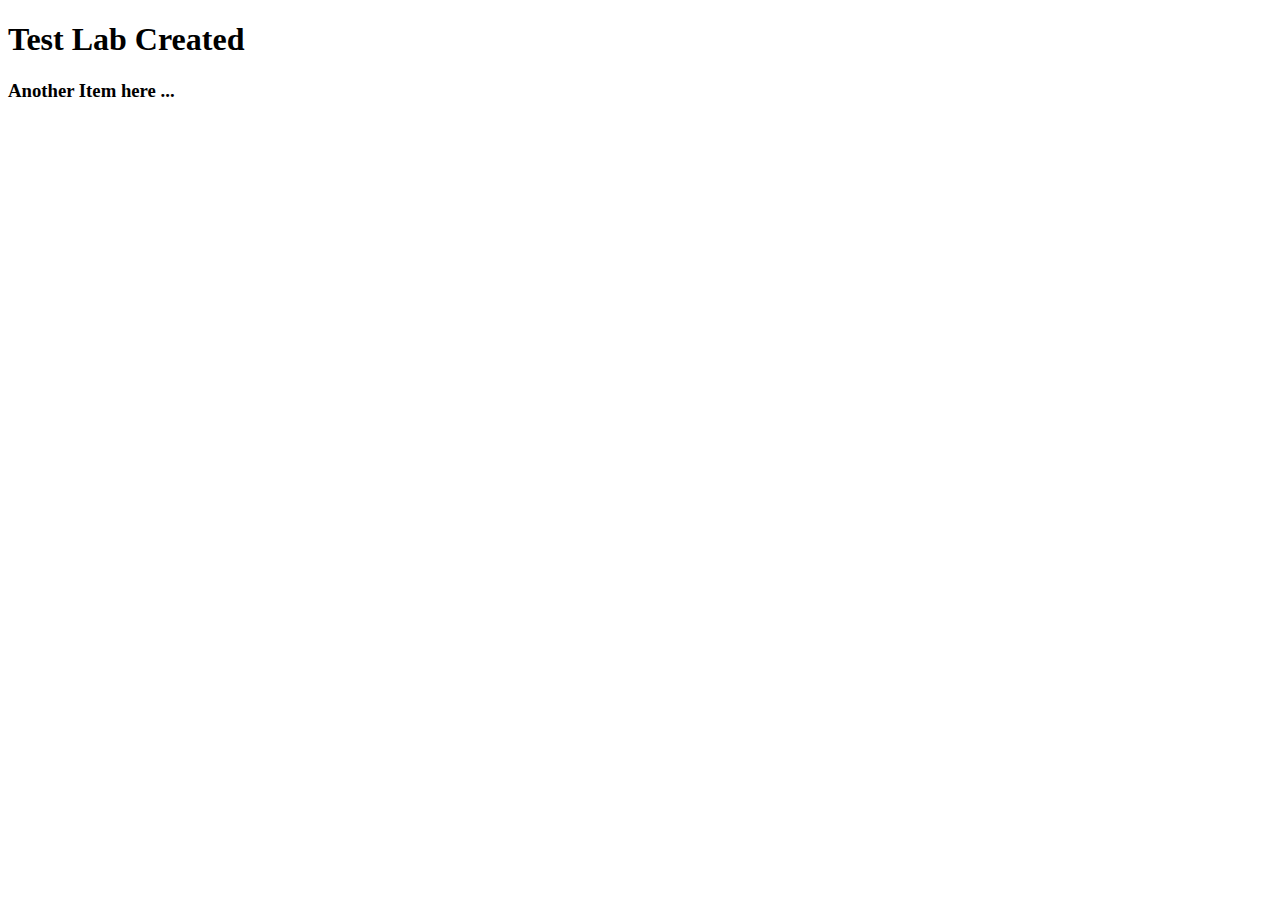
<file: templates/test1/test1.html>
<!DOCTYPE html>
<html lang="en">
<head>
  <meta charset="UTF-8">
  <meta name="viewport" content="width=device-width, initial-scale=1.0">
  <title>Test Lab</title>
</head>
<body>
  <h1>Test Lab Created</h1>
  <h3>Another Item here ...</h3>
</body>
</html>
</file>
